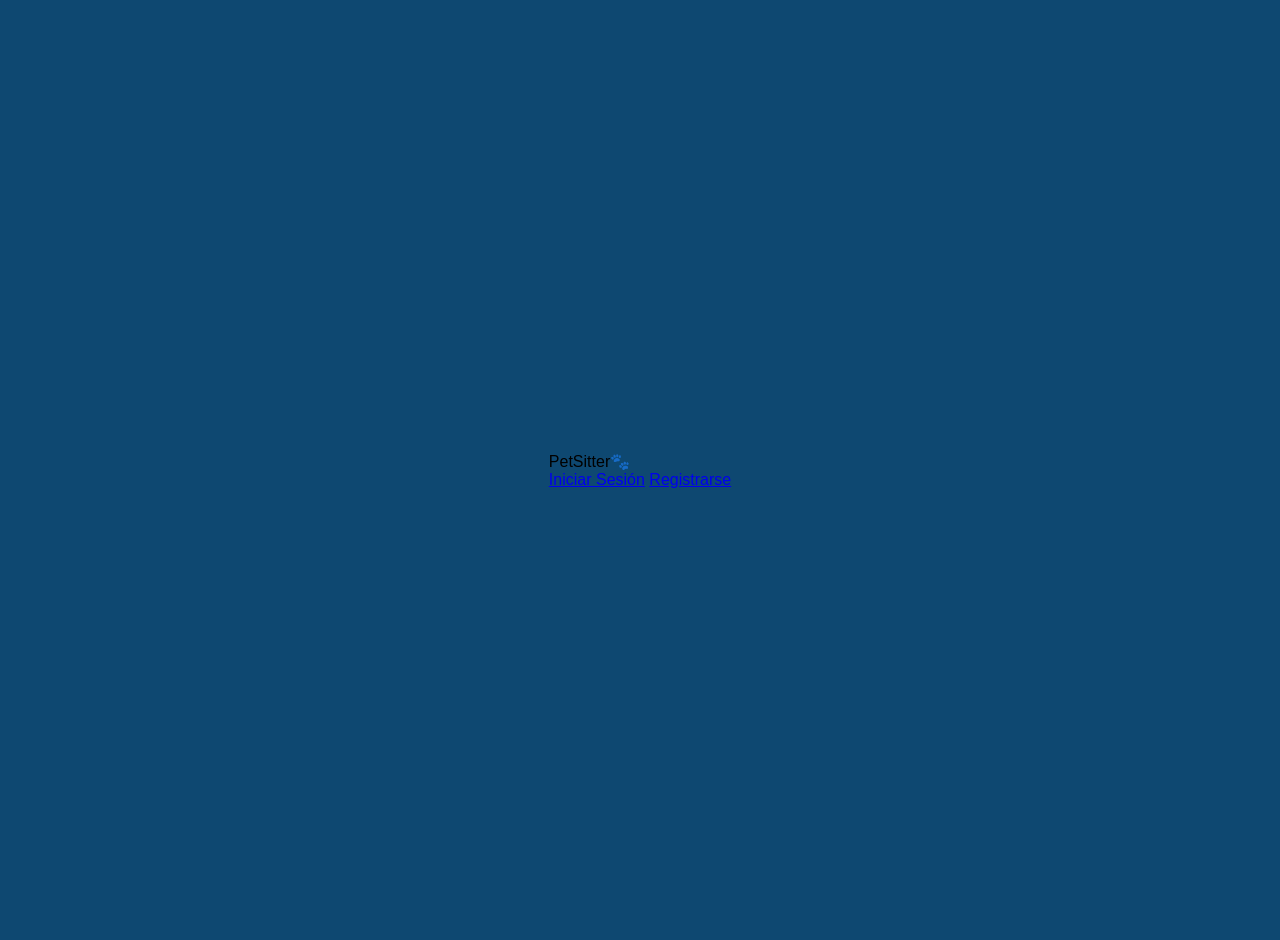
<file: index.html>
<!DOCTYPE html>
<html lang="es">
<head>
  <meta charset="UTF-8">
  <meta name="viewport" content="width=device-width, initial-scale=1.0">
  <title>Página Principal</title>
  
  <!-- Ruta corregida apuntando a la carpeta css -->
  <link rel="stylesheet" href="css/style.css">
</head>
<body>

  <header class="navbar">
    <div class="logo">
      <span>PetSitter🐾</span>
    </div>

    <div class="nav-botones">
      <a href="login.html" class="btn btn-login">Iniciar Sesión</a>
      <a href="registro.html" class="btn btn-registro">Registrarse</a>
    </div>
  </header>

</body>
</html>
</file>
<file: css/style.css>
/* parte de registro html */
input[type="text"],
input[type="email"],
input[type="tel"],
input[type="rut"] {
  background-color: #2676c6; 
  color: #ede5e5;            
  border: 1px solid #0955a0; 
}

body {
      background-color: #0e4871; 
      margin: 0;
      padding: 20px;
      display: flex;
      justify-content: center; 
      align-items: center;     
      min-height: 100vh;       
      font-family: Arial, sans-serif;
    }

    .tarjeta-formulario {
      background-color: #ffffff; 
      width: 100%;                  
      max-width: 450px;          
      padding: 30px;             
      border-radius: 16px;       
      box-shadow: 0 4px 12px rgba(32, 29, 29, 0.05); 
    }

    /* 1. Agrupador de cada campo (Label + Input) */
    .campo {
      margin-bottom: 16px; 
    }

    /* 2. Crear una fila para poner dos elementos lado a lado */
    .fila {
      display: flex;
      gap: 12px; 
    }

    .columna {
      flex: 1; 
    }

    label {
      display: block;
      font-size: 14px;
      font-weight: bold;
      color: #070404;
      margin-bottom: 6px; 
    }

    /*boton de genero*/
    /* Contenedor en fila para los 3 botones */
.opciones-genero {
  display: flex;
  gap: 20px;
  margin-top: 10px;
}

/* Cada opción ocupa el mismo espacio */
.opcion-btn {
  flex: 1;
  position: relative;
  cursor: pointer;
}

/* Ocultar el círculo nativo del radio button */
.opcion-btn input[type="radio"] {
  position: absolute;
  opacity: 0;
  width: 0;
  height: 0;
}

/* Estilo visual del botón */
.opcion-btn span {
  display: flex;
  justify-content: center;
  align-items: center;
  padding: 12px;
  border: 1.5px solid #dcdcdc;
  border-radius: 12px;
  font-size: 14px;
  font-weight: 500;
  color: #4a5568;
  background-color: #ffffff;
  transition: all 0.2s ease;
  text-align: center;
}

/* Cambio de estilo cuando se selecciona un botón */
.opcion-btn input[type="radio"]:checked + span {
  border-color: #0a4ae1;
  color: #235db6;
  font-weight: 600;
  background-color: #fff9f6;
}

/* Efecto hover al pasar el cursor */
.opcion-btn:hover span {
  border-color: #b0b0b0;
}
</file>
